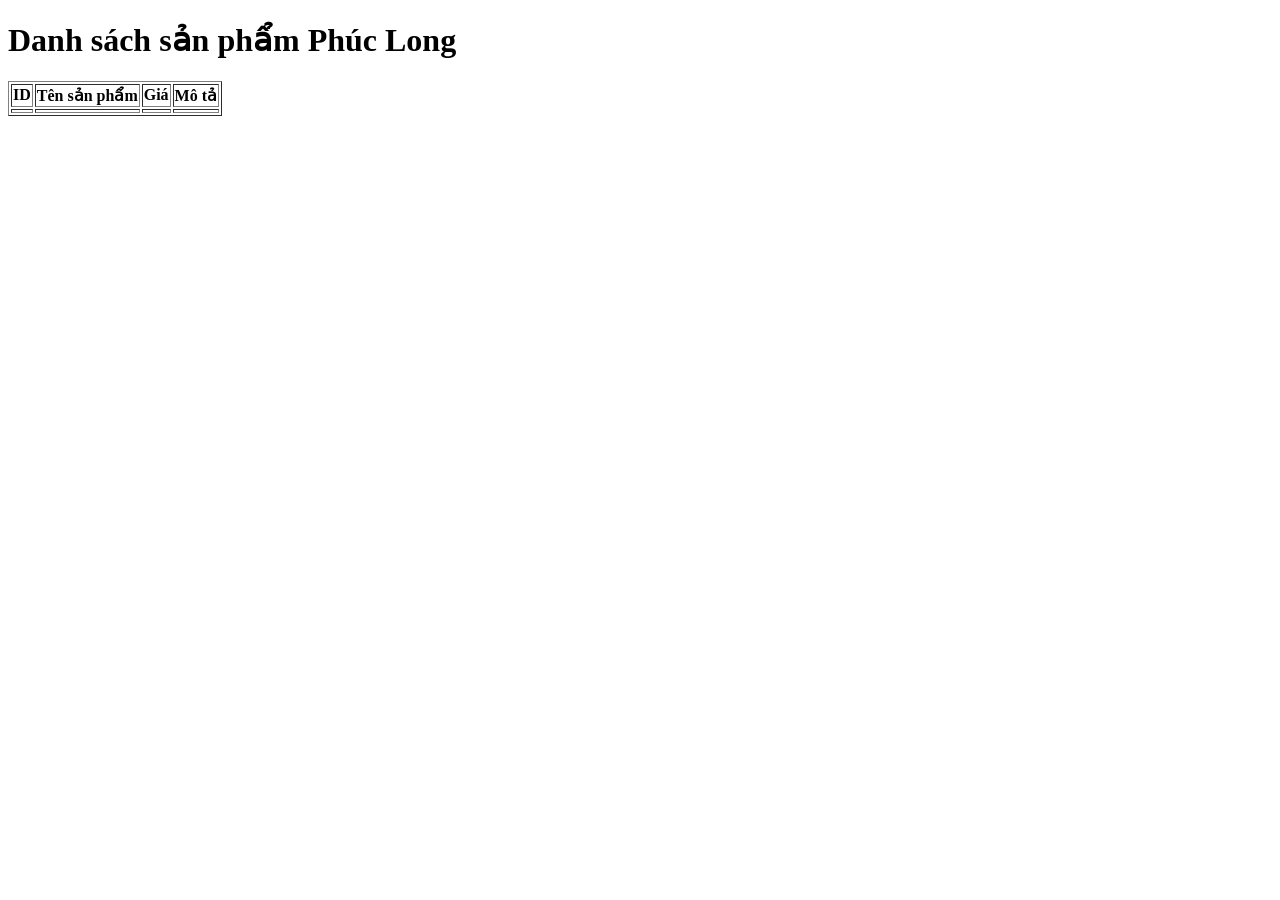
<file: SourceCode/phuclong/src/main/resources/templates/products.html>
<!DOCTYPE html>
<html lang="vi" xmlns:th="http://www.thymeleaf.org">
<head>
    <meta charset="UTF-8">
    <title>Danh sách sản phẩm</title>
</head>
<body>

<h1>Danh sách sản phẩm Phúc Long</h1>

<table border="1">
    <thead>
    <tr>
        <th>ID</th>
        <th>Tên sản phẩm</th>
        <th>Giá</th>
        <th>Mô tả</th>
    </tr>
    </thead>

    <tbody>
    <tr th:each="product : ${products}">
        <td th:text="${product.productId}"></td>
        <td th:text="${product.productName}"></td>
        <td th:text="${product.price}"></td>
        <td th:text="${product.description}"></td>
    </tr>
    </tbody>
</table>

</body>
</html>
</file>
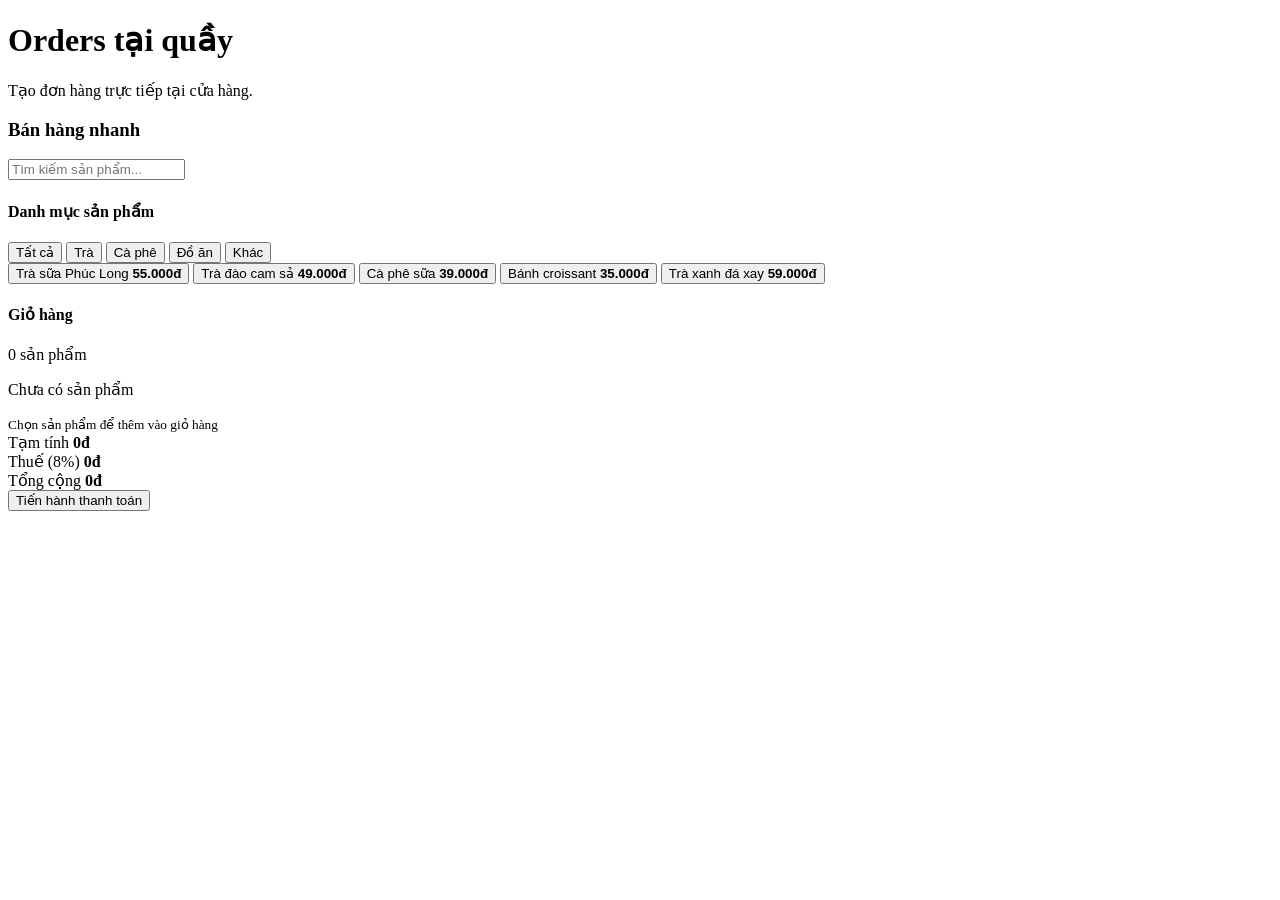
<file: SourceCode/phuclong/src/main/resources/templates/staff/counter-orders.html>
<!DOCTYPE html>
<html lang="vi" xmlns:th="http://www.thymeleaf.org"
      th:replace="~{staff/layout :: layout('Orders tại quầy', 'counter-orders', ~{::pageContent})}">
<body>
<th:block th:fragment="pageContent">
<div class="dashboard-content counter-orders-content">
<div class="page-heading">
<h1>Orders tại quầy</h1>
<p>Tạo đơn hàng trực tiếp tại cửa hàng.</p>
</div>
<section class="quick-sale">
<div class="quick-heading">
<h3>Bán hàng nhanh</h3>
<span class="online-dot"></span>
</div>
<div class="search-product">
<i class="fa-solid fa-magnifying-glass"></i>
<input id="productSearch" placeholder="Tìm kiếm sản phẩm..." type="text"/>
</div>
<div class="category-area">
<h4>Danh mục sản phẩm</h4>
<div class="category-list">
<button class="category-btn active" onclick="filterCategory('all', this)">Tất cả</button>
<button class="category-btn" onclick="filterCategory('tea', this)">Trà</button>
<button class="category-btn" onclick="filterCategory('coffee', this)">Cà phê</button>
<button class="category-btn" onclick="filterCategory('food', this)">Đồ ăn</button>
<button class="category-btn" onclick="filterCategory('other', this)">Khác</button>
</div>
</div>
<div class="sale-products" id="saleProducts">
<button class="sale-product" data-category="tea" data-name="Trà sữa Phúc Long" onclick="addProduct('Trà sữa Phúc Long', 55000)">
<div class="sale-product-icon mint">
<i class="fa-solid fa-mug-hot"></i>
</div>
<span>Trà sữa Phúc Long</span>
<strong>55.000đ</strong>
</button>
<button class="sale-product" data-category="tea" data-name="Trà đào cam sả" onclick="addProduct('Trà đào cam sả', 49000)">
<div class="sale-product-icon peach">
<i class="fa-solid fa-glass-water"></i>
</div>
<span>Trà đào cam sả</span>
<strong>49.000đ</strong>
</button>
<button class="sale-product" data-category="coffee" data-name="Cà phê sữa" onclick="addProduct('Cà phê sữa', 39000)">
<div class="sale-product-icon lavender">
<i class="fa-solid fa-mug-saucer"></i>
</div>
<span>Cà phê sữa</span>
<strong>39.000đ</strong>
</button>
<button class="sale-product" data-category="food" data-name="Bánh croissant" onclick="addProduct('Bánh croissant', 35000)">
<div class="sale-product-icon yellow-icon">
<i class="fa-solid fa-cookie-bite"></i>
</div>
<span>Bánh croissant</span>
<strong>35.000đ</strong>
</button>
<button class="sale-product" data-category="tea" data-name="Trà xanh đá xay" onclick="addProduct('Trà xanh đá xay', 59000)">
<div class="sale-product-icon mint">
<i class="fa-solid fa-leaf"></i>
</div>
<span>Trà xanh đá xay</span>
<strong>59.000đ</strong>
</button>
</div>
<div class="cart-section">
<div class="cart-title">
<h4>Giỏ hàng</h4>
<span id="cartCount">0 sản phẩm</span>
</div>
<div class="cart-items" id="cartItems">
<div class="empty-cart">
<i class="fa-solid fa-basket-shopping"></i>
<p>Chưa có sản phẩm</p>
<small>Chọn sản phẩm để thêm vào giỏ hàng</small>
</div>
</div>
</div>
<div class="checkout-area">
<div class="checkout-row">
<span>Tạm tính</span>
<strong id="subtotal">0đ</strong>
</div>
<div class="checkout-row">
<span>Thuế (8%)</span>
<strong id="tax">0đ</strong>
</div>
<div class="checkout-total">
<span>Tổng cộng</span>
<strong id="total">0đ</strong>
</div>
<button class="checkout-btn" onclick="checkout()">
<i class="fa-solid fa-cart-shopping"></i>
                Tiến hành thanh toán
            </button>
</div>
</section>
</div>
<script>
    // GIỎ HÀNG TẠI QUẦY
    let cart = [];

    function formatMoney(number) {
        return number.toLocaleString('vi-VN') + 'đ';
    }

    function addProduct(name, price) {
        const found = cart.find(item => item.name === name);
        if (found) {
            found.quantity++;
        } else {
            cart.push({ name, price, quantity: 1 });
        }
        renderCart();
    }

    function changeQuantity(index, amount) {
        cart[index].quantity += amount;
        if (cart[index].quantity <= 0) cart.splice(index, 1);
        renderCart();
    }

    function removeProduct(index) {
        cart.splice(index, 1);
        renderCart();
    }

    function renderCart() {
        const container = document.getElementById('cartItems');
        const count = cart.reduce((sum, item) => sum + item.quantity, 0);
        document.getElementById('cartCount').textContent = count + ' sản phẩm';

        if (cart.length === 0) {
            container.innerHTML = `
                <div class="empty-cart">
                    <i class="fa-solid fa-basket-shopping"></i>
                    <p>Chưa có sản phẩm</p>
                    <small>Chọn sản phẩm để thêm vào giỏ hàng</small>
                </div>`;
        } else {
            container.innerHTML = cart.map((item, index) => `
                <div class="cart-item">
                    <div class="cart-item-info">
                        <strong>${item.name}</strong>
                        <small>${formatMoney(item.price)}</small>
                    </div>
                    <div class="quantity-control">
                        <button onclick="changeQuantity(${index}, -1)">−</button>
                        <span>${item.quantity}</span>
                        <button onclick="changeQuantity(${index}, 1)">+</button>
                    </div>
                    <button class="remove-item" onclick="removeProduct(${index})">
                        <i class="fa-regular fa-trash-can"></i>
                    </button>
                </div>`).join('');
        }

        const subtotal = cart.reduce((sum, item) => sum + item.price * item.quantity, 0);
        const tax = subtotal * 0.08;
        document.getElementById('subtotal').textContent = formatMoney(subtotal);
        document.getElementById('tax').textContent = formatMoney(tax);
        document.getElementById('total').textContent = formatMoney(subtotal + tax);
    }

    function checkout() {
        if (cart.length === 0) {
            alert('Vui lòng chọn sản phẩm trước khi thanh toán!');
            return;
        }
        alert('Giao diện mẫu: Chức năng thanh toán sẽ được kết nối với hệ thống đơn hàng sau.');
    }

    // TÌM KIẾM SẢN PHẨM
    document.getElementById('productSearch').addEventListener('input', function() {
        const keyword = this.value.toLowerCase().trim();
        document.querySelectorAll('.sale-product').forEach(product => {
            const name = product.dataset.name.toLowerCase();
            const category = document.querySelector('.category-btn.active')?.dataset.category || 'all';
            const categoryMatch = category === 'all' || product.dataset.category === category;
            product.style.display = name.includes(keyword) && categoryMatch ? 'flex' : 'none';
        });
    });

    // LỌC DANH MỤC
    function filterCategory(category, button) {
        document.querySelectorAll('.category-btn').forEach(btn => btn.classList.remove('active'));
        button.classList.add('active');
        button.dataset.category = category;

        document.querySelectorAll('.category-btn').forEach(btn => {
            if (btn !== button) btn.dataset.category = btn.getAttribute('onclick').match(/'([^']+)'/)[1];
        });

        const keyword = document.getElementById('productSearch').value.toLowerCase().trim();
        document.querySelectorAll('.sale-product').forEach(product => {
            const categoryMatch = category === 'all' || product.dataset.category === category;
            const nameMatch = product.dataset.name.toLowerCase().includes(keyword);
            product.style.display = categoryMatch && nameMatch ? 'flex' : 'none';
        });
    }
    document.querySelector('.category-btn.active').dataset.category = 'all';
</script>
</th:block>
</body>
</html>
</file>
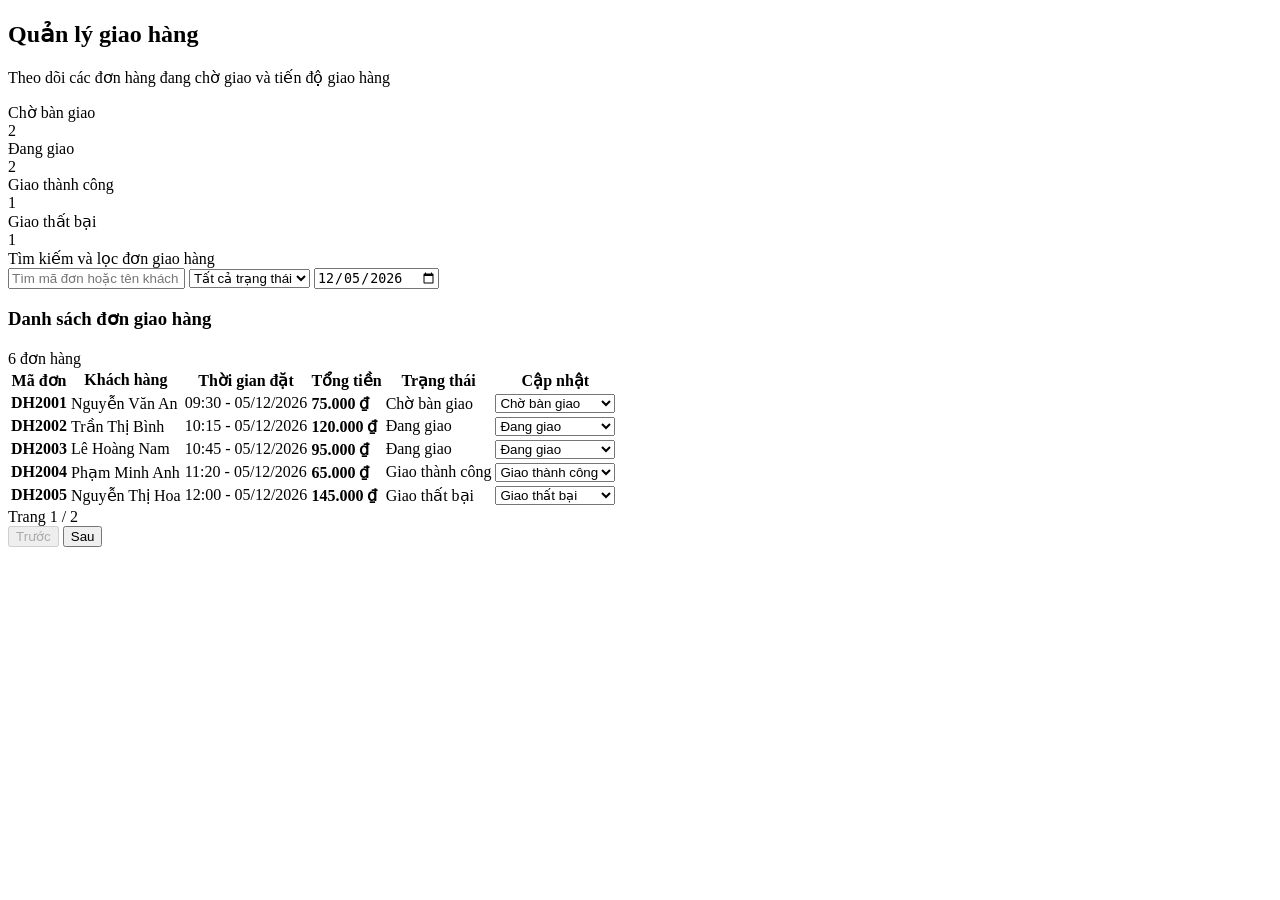
<file: SourceCode/phuclong/src/main/resources/templates/staff/delivery.html>
<!DOCTYPE html>
<html lang="vi" xmlns:th="http://www.thymeleaf.org"
      th:replace="~{staff/layout :: layout('Quản lý giao hàng', 'delivery', ~{::pageContent})}">
<body>
<th:block th:fragment="pageContent">
<section class="page-content delivery-page">
<div class="page-heading">
                <div>
                    <h2>Quản lý giao hàng</h2>
                    <p>Theo dõi các đơn hàng đang chờ giao và tiến độ giao hàng</p>
                </div>
            </div>

            <!-- THỐNG KÊ GIAO HÀNG -->
            <div class="stats-grid">
                <div class="stat-card">
                    <div class="stat-top">
                        Chờ bàn giao
                        <div class="stat-icon"><i class="fa-solid fa-box"></i></div>
                    </div>
                    <div class="stat-number" id="waitingOrders">0</div>
                </div>

                <div class="stat-card">
                    <div class="stat-top">
                        Đang giao
                        <div class="stat-icon"><i class="fa-solid fa-motorcycle"></i></div>
                    </div>
                    <div class="stat-number" id="deliveringOrders">0</div>
                </div>

                <div class="stat-card">
                    <div class="stat-top">
                        Giao thành công
                        <div class="stat-icon"><i class="fa-solid fa-circle-check"></i></div>
                    </div>
                    <div class="stat-number" id="deliveredOrders">0</div>
                </div>

                <div class="stat-card">
                    <div class="stat-top">
                        Giao thất bại
                        <div class="stat-icon"><i class="fa-solid fa-circle-exclamation"></i></div>
                    </div>
                    <div class="stat-number" id="failedOrders">0</div>
                </div>
            </div>

            <!-- BỘ LỌC -->
            <div class="filter-card">
                <div class="filter-title">
                    <i class="fa-solid fa-filter"></i>
                    Tìm kiếm và lọc đơn giao hàng
                </div>

                <div class="filter-grid">
                    <input type="text" id="searchDelivery"
                           placeholder="Tìm mã đơn hoặc tên khách hàng...">

                    <select id="deliveryStatus">
                        <option value="">Tất cả trạng thái</option>
                        <option value="WAITING">Chờ bàn giao</option>
                        <option value="DELIVERING">Đang giao</option>
                        <option value="DELIVERED">Giao thành công</option>
                        <option value="FAILED">Giao thất bại</option>
                    </select>

                    <input type="date" id="deliveryDate">
                </div>
            </div>

            <!-- DANH SÁCH ĐƠN -->
            <div class="table-card">
                <div class="table-header">
                    <h3>Danh sách đơn giao hàng</h3>
                    <span id="deliveryResultCount">0 đơn hàng</span>
                </div>

                <div class="table-wrapper">
                    <table>
                        <thead>
                            <tr>
                                <th>Mã đơn</th>
                                <th>Khách hàng</th>
                                <th>Thời gian đặt</th>
                                <th>Tổng tiền</th>
                                <th>Trạng thái</th>
                                <th>Cập nhật</th>
                            </tr>
                        </thead>
                        <tbody id="deliveryTableBody"></tbody>
                    </table>
                </div>

                <div class="pagination">
                    <span id="deliveryPageInfo">Trang 1</span>
                    <div>
                        <button id="deliveryPrevPage" type="button">Trước</button>
                        <button id="deliveryNextPage" type="button">Sau</button>
                    </div>
                </div>
            </div>
</section>
<script>

    // Ngày hiện tại theo múi giờ máy người dùng
    const now = new Date();
    const todayISO = `${now.getFullYear()}-${String(now.getMonth() + 1).padStart(2, "0")}-${String(now.getDate()).padStart(2, "0")}`;

    // Dữ liệu minh họa giao hàng - sẽ thay bằng dữ liệu database sau
    const deliveryOrders = [
        { id: "DH2001", customer: "Nguyễn Văn An", time: "09:30", date: todayISO, total: 75000, status: "WAITING" },
        { id: "DH2002", customer: "Trần Thị Bình", time: "10:15", date: todayISO, total: 120000, status: "DELIVERING" },
        { id: "DH2003", customer: "Lê Hoàng Nam", time: "10:45", date: todayISO, total: 95000, status: "DELIVERING" },
        { id: "DH2004", customer: "Phạm Minh Anh", time: "11:20", date: todayISO, total: 65000, status: "DELIVERED" },
        { id: "DH2005", customer: "Nguyễn Thị Hoa", time: "12:00", date: todayISO, total: 145000, status: "FAILED" },
        { id: "DH2006", customer: "Trần Quốc Bảo", time: "13:10", date: todayISO, total: 85000, status: "WAITING" }
    ];

    const deliveryStatusNames = {
        WAITING: "Chờ bàn giao",
        DELIVERING: "Đang giao",
        DELIVERED: "Giao thành công",
        FAILED: "Giao thất bại"
    };

    const deliveryStatusClasses = {
        WAITING: "waiting",
        DELIVERING: "delivering",
        DELIVERED: "delivered",
        FAILED: "failed"
    };

    let deliveryCurrentPage = 1;
    const deliveryPageSize = 5;

    function formatDeliveryMoney(amount) {
        return amount.toLocaleString("vi-VN") + " ₫";
    }

    function updateDeliveryStatistics() {
        document.getElementById("waitingOrders").textContent =
            deliveryOrders.filter(o => o.status === "WAITING").length;
        document.getElementById("deliveringOrders").textContent =
            deliveryOrders.filter(o => o.status === "DELIVERING").length;
        document.getElementById("deliveredOrders").textContent =
            deliveryOrders.filter(o => o.status === "DELIVERED").length;
        document.getElementById("failedOrders").textContent =
            deliveryOrders.filter(o => o.status === "FAILED").length;
    }

    function renderDeliveryOrders() {
        const keyword = document.getElementById("searchDelivery").value.trim().toLowerCase();
        const status = document.getElementById("deliveryStatus").value;
        const date = document.getElementById("deliveryDate").value;

        const filtered = deliveryOrders.filter(order => {
            const matchesKeyword = order.id.toLowerCase().includes(keyword) ||
                order.customer.toLowerCase().includes(keyword);
            const matchesStatus = !status || order.status === status;
            const matchesDate = !date || order.date === date;
            return matchesKeyword && matchesStatus && matchesDate;
        });

        const totalPages = Math.max(1, Math.ceil(filtered.length / deliveryPageSize));
        deliveryCurrentPage = Math.min(deliveryCurrentPage, totalPages);

        const start = (deliveryCurrentPage - 1) * deliveryPageSize;
        const visible = filtered.slice(start, start + deliveryPageSize);
        const tbody = document.getElementById("deliveryTableBody");
        tbody.innerHTML = "";

        if (visible.length === 0) {
            tbody.innerHTML = `
                <tr>
                    <td colspan="6" style="text-align:center;padding:35px">
                        Không tìm thấy đơn giao hàng
                    </td>
                </tr>`;
        } else {
            visible.forEach(order => {
                const tr = document.createElement("tr");
                tr.innerHTML = `
                    <td><strong>${order.id}</strong></td>
                    <td>${order.customer}</td>
                    <td>${order.time} - ${order.date.split("-").reverse().join("/")}</td>
                    <td><strong>${formatDeliveryMoney(order.total)}</strong></td>
                    <td><span class="status ${deliveryStatusClasses[order.status]}">
                        ${deliveryStatusNames[order.status]}
                    </span></td>
                    <td>
                        <select class="delivery-select" aria-label="Cập nhật trạng thái ${order.id}"
                                onchange="updateDeliveryStatus('${order.id}', this.value)">
                            <option value="WAITING" ${order.status === "WAITING" ? "selected" : ""}>Chờ bàn giao</option>
                            <option value="DELIVERING" ${order.status === "DELIVERING" ? "selected" : ""}>Đang giao</option>
                            <option value="DELIVERED" ${order.status === "DELIVERED" ? "selected" : ""}>Giao thành công</option>
                            <option value="FAILED" ${order.status === "FAILED" ? "selected" : ""}>Giao thất bại</option>
                        </select>
                    </td>`;
                tbody.appendChild(tr);
            });
        }

        document.getElementById("deliveryResultCount").textContent = filtered.length + " đơn hàng";
        document.getElementById("deliveryPageInfo").textContent =
            "Trang " + deliveryCurrentPage + " / " + totalPages;
        document.getElementById("deliveryPrevPage").disabled = deliveryCurrentPage === 1;
        document.getElementById("deliveryNextPage").disabled = deliveryCurrentPage === totalPages;
    }

    function updateDeliveryStatus(id, newStatus) {
        const order = deliveryOrders.find(o => o.id === id);
        if (!order) return;
        order.status = newStatus;
        updateDeliveryStatistics();
        renderDeliveryOrders();
    }

    document.getElementById("searchDelivery").addEventListener("input", () => {
        deliveryCurrentPage = 1;
        renderDeliveryOrders();
    });

    document.getElementById("deliveryStatus").addEventListener("change", () => {
        deliveryCurrentPage = 1;
        renderDeliveryOrders();
    });

    document.getElementById("deliveryDate").addEventListener("change", () => {
        deliveryCurrentPage = 1;
        renderDeliveryOrders();
    });

    document.getElementById("deliveryPrevPage").addEventListener("click", () => {
        if (deliveryCurrentPage > 1) {
            deliveryCurrentPage--;
            renderDeliveryOrders();
        }
    });

    document.getElementById("deliveryNextPage").addEventListener("click", () => {
        deliveryCurrentPage++;
        renderDeliveryOrders();
    });

    // Mặc định chọn ngày hôm nay theo giờ máy người dùng
    document.getElementById("deliveryDate").value = todayISO;

    updateDeliveryStatistics();
    renderDeliveryOrders();

</script>
</th:block>
</body>
</html>
</file>
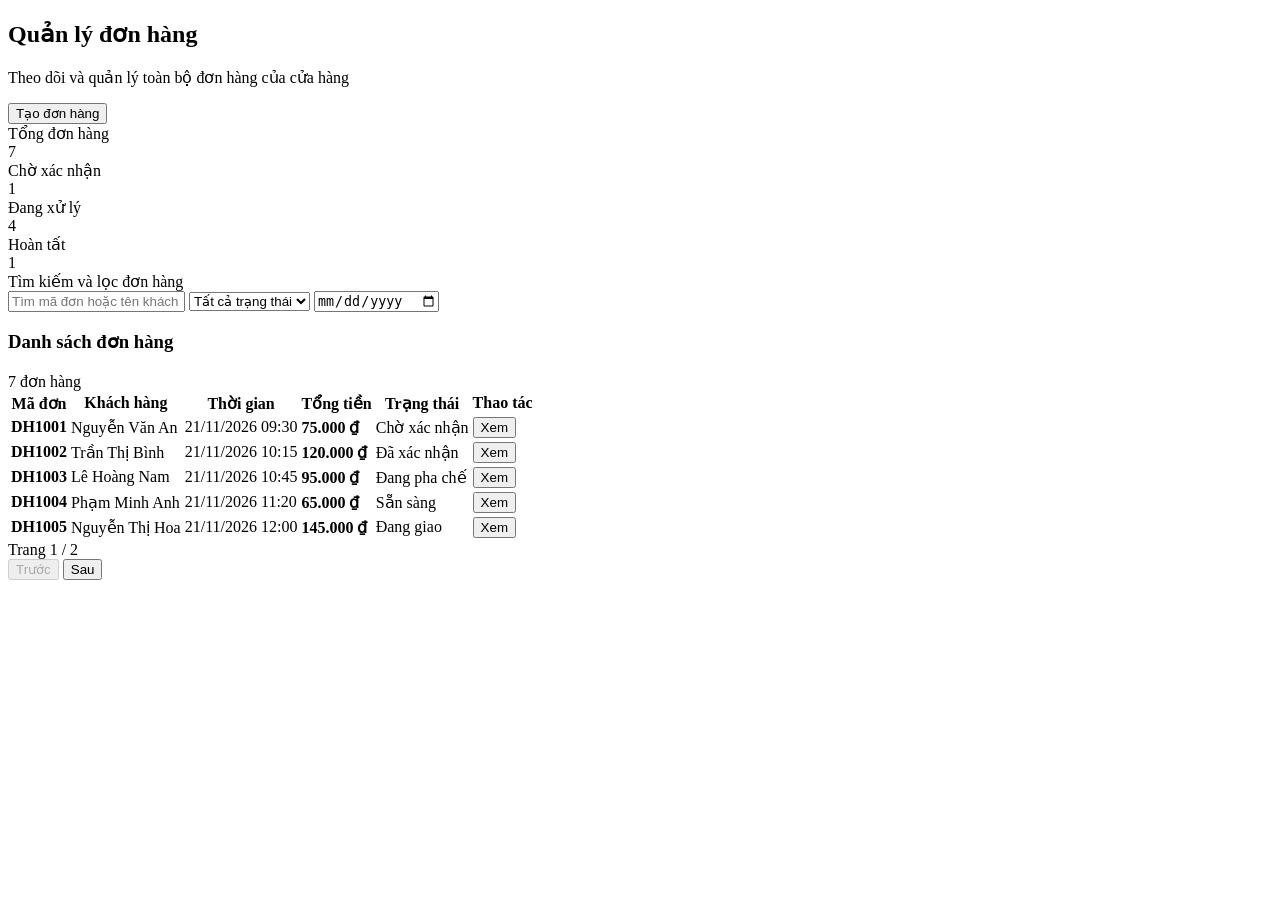
<file: SourceCode/phuclong/src/main/resources/templates/staff/orders.html>
<!DOCTYPE html>
<html lang="vi" xmlns:th="http://www.thymeleaf.org"
      th:replace="~{staff/layout :: layout('Quản lý đơn hàng', 'orders', ~{::pageContent})}">
<body>
<th:block th:fragment="pageContent">
<section class="page-content orders-page">
<!-- PAGE HEADING -->
<div class="page-heading">
<div>
<h2>Quản lý đơn hàng</h2>
<p>Theo dõi và quản lý toàn bộ đơn hàng của cửa hàng</p>
</div>
<button class="btn-primary" onclick="alert('Chức năng tạo đơn hàng sẽ được bổ sung sau')" type="button">
<i class="fa-solid fa-plus"></i>
                    Tạo đơn hàng
                </button>
</div>
<!-- STATISTICS -->
<div class="stats-grid">
<div class="stat-card">
<div class="stat-top">
                        Tổng đơn hàng
                        <div class="stat-icon">
<i class="fa-solid fa-receipt"></i>
</div>
</div>
<div class="stat-number" id="totalOrders">0</div>
</div>
<div class="stat-card">
<div class="stat-top">
                        Chờ xác nhận
                        <div class="stat-icon">
<i class="fa-solid fa-clock"></i>
</div>
</div>
<div class="stat-number" id="pendingOrders">0</div>
</div>
<div class="stat-card">
<div class="stat-top">
                        Đang xử lý
                        <div class="stat-icon">
<i class="fa-solid fa-mug-hot"></i>
</div>
</div>
<div class="stat-number" id="processingOrders">0</div>
</div>
<div class="stat-card">
<div class="stat-top">
                        Hoàn tất
                        <div class="stat-icon">
<i class="fa-solid fa-circle-check"></i>
</div>
</div>
<div class="stat-number" id="completedOrders">0</div>
</div>
</div>
<!-- FILTER -->
<div class="filter-card">
<div class="filter-title">
<i class="fa-solid fa-filter"></i>
                    Tìm kiếm và lọc đơn hàng
                </div>
<div class="filter-grid">
<input id="searchOrder" placeholder="Tìm mã đơn hoặc tên khách hàng..." type="text"/>
<select id="statusFilter">
<option value="">Tất cả trạng thái</option>
<option value="PENDING">Chờ xác nhận</option>
<option value="CONFIRMED">Đã xác nhận</option>
<option value="PREPARING">Đang pha chế</option>
<option value="READY">Sẵn sàng</option>
<option value="DELIVERING">Đang giao</option>
<option value="COMPLETED">Hoàn tất</option>
<option value="CANCELLED">Đã hủy</option>
</select>
<input id="dateFilter" type="date"/>
</div>
</div>
<!-- TABLE -->
<div class="table-card">
<div class="table-header">
<h3>Danh sách đơn hàng</h3>
<span id="resultCount">0 đơn hàng</span>
</div>
<div class="table-wrapper">
<table>
<thead>
<tr>
<th>Mã đơn</th>
<th>Khách hàng</th>
<th>Thời gian</th>
<th>Tổng tiền</th>
<th>Trạng thái</th>
<th>Thao tác</th>
</tr>
</thead>
<tbody id="orderTableBody"></tbody>
</table>
</div>
<div class="pagination">
<span id="pageInfo">Trang 1</span>
<div>
<button id="prevPage" type="button">Trước</button>
<button id="nextPage" type="button">Sau</button>
</div>
</div>
</div>
</section>
<script>
    // DỮ LIỆU MẪU - CHƯA KẾT NỐI DATABASE
    const sampleOrders = [
        {
            id: "DH1001",
            customer: "Nguyễn Văn An",
            time: "21/11/2026 09:30",
            date: "2026-11-21",
            total: 75000,
            status: "PENDING"
        },
        {
            id: "DH1002",
            customer: "Trần Thị Bình",
            time: "21/11/2026 10:15",
            date: "2026-11-21",
            total: 120000,
            status: "CONFIRMED"
        },
        {
            id: "DH1003",
            customer: "Lê Hoàng Nam",
            time: "21/11/2026 10:45",
            date: "2026-11-21",
            total: 95000,
            status: "PREPARING"
        },
        {
            id: "DH1004",
            customer: "Phạm Minh Anh",
            time: "21/11/2026 11:20",
            date: "2026-11-21",
            total: 65000,
            status: "READY"
        },
        {
            id: "DH1005",
            customer: "Nguyễn Thị Hoa",
            time: "21/11/2026 12:00",
            date: "2026-11-21",
            total: 145000,
            status: "DELIVERING"
        },
        {
            id: "DH1006",
            customer: "Trần Quốc Bảo",
            time: "21/11/2026 13:10",
            date: "2026-11-21",
            total: 85000,
            status: "COMPLETED"
        },
        {
            id: "DH1007",
            customer: "Đỗ Minh Tuấn",
            time: "21/11/2026 14:00",
            date: "2026-11-21",
            total: 55000,
            status: "CANCELLED"
        }
    ];

    const statusNames = {
        PENDING: "Chờ xác nhận",
        CONFIRMED: "Đã xác nhận",
        PREPARING: "Đang pha chế",
        READY: "Sẵn sàng",
        DELIVERING: "Đang giao",
        COMPLETED: "Hoàn tất",
        CANCELLED: "Đã hủy"
    };

    const statusClasses = {
        PENDING: "pending",
        CONFIRMED: "confirmed",
        PREPARING: "preparing",
        READY: "ready",
        DELIVERING: "delivering",
        COMPLETED: "completed",
        CANCELLED: "cancelled"
    };

    let currentPage = 1;
    const pageSize = 5;

    function formatMoney(amount) {
        return amount.toLocaleString("vi-VN") + " ₫";
    }

    function updateStatistics() {
        document.getElementById("totalOrders").textContent =
            sampleOrders.length;

        document.getElementById("pendingOrders").textContent =
            sampleOrders.filter(o => o.status === "PENDING").length;

        document.getElementById("processingOrders").textContent =
            sampleOrders.filter(o =>
                ["CONFIRMED", "PREPARING", "READY", "DELIVERING"]
                    .includes(o.status)
            ).length;

        document.getElementById("completedOrders").textContent =
            sampleOrders.filter(o => o.status === "COMPLETED").length;
    }

    function renderOrders() {
        const keyword = document.getElementById("searchOrder")
            .value.trim().toLowerCase();

        const status = document.getElementById("statusFilter").value;
        const date = document.getElementById("dateFilter").value;

        const filteredOrders = sampleOrders.filter(order => {
            const matchesKeyword =
                order.id.toLowerCase().includes(keyword) ||
                order.customer.toLowerCase().includes(keyword);

            const matchesStatus = !status || order.status === status;
            const matchesDate = !date || order.date === date;

            return matchesKeyword && matchesStatus && matchesDate;
        });

        const totalPages = Math.max(1, Math.ceil(filteredOrders.length / pageSize));

        if (currentPage > totalPages) {
            currentPage = totalPages;
        }

        const start = (currentPage - 1) * pageSize;
        const visibleOrders = filteredOrders.slice(start, start + pageSize);

        const tbody = document.getElementById("orderTableBody");
        tbody.innerHTML = "";

        if (visibleOrders.length === 0) {
            tbody.innerHTML = `
                <tr>
                    <td colspan="6" style="text-align:center;padding:35px">
                        Không tìm thấy đơn hàng
                    </td>
                </tr>`;
        } else {
            visibleOrders.forEach(order => {
                const tr = document.createElement("tr");

                tr.innerHTML = `
                    <td><strong>${order.id}</strong></td>
                    <td>${order.customer}</td>
                    <td>${order.time}</td>
                    <td><strong>${formatMoney(order.total)}</strong></td>
                    <td>
                        <span class="status ${statusClasses[order.status]}">
                            ${statusNames[order.status]}
                        </span>
                    </td>
                    <td>
                        <button class="action-btn"
                                type="button"
                                onclick="viewOrder('${order.id}')">
                            <i class="fa-solid fa-eye"></i>
                            Xem
                        </button>
                    </td>
                `;

                tbody.appendChild(tr);
            });
        }

        document.getElementById("resultCount").textContent =
            filteredOrders.length + " đơn hàng";

        document.getElementById("pageInfo").textContent =
            "Trang " + currentPage + " / " + totalPages;

        document.getElementById("prevPage").disabled = currentPage === 1;
        document.getElementById("nextPage").disabled =
            currentPage === totalPages;
    }

    function viewOrder(id) {
        const order = sampleOrders.find(o => o.id === id);

        if (order) {
            alert(
                "Mã đơn: " + order.id +
                "\nKhách hàng: " + order.customer +
                "\nThời gian: " + order.time +
                "\nTổng tiền: " + formatMoney(order.total) +
                "\nTrạng thái: " + statusNames[order.status]
            );
        }
    }

    document.getElementById("searchOrder").addEventListener("input", () => {
        currentPage = 1;
        renderOrders();
    });

    document.getElementById("statusFilter").addEventListener("change", () => {
        currentPage = 1;
        renderOrders();
    });

    document.getElementById("dateFilter").addEventListener("change", () => {
        currentPage = 1;
        renderOrders();
    });

    document.getElementById("prevPage").addEventListener("click", () => {
        if (currentPage > 1) {
            currentPage--;
            renderOrders();
        }
    });

    document.getElementById("nextPage").addEventListener("click", () => {
        currentPage++;
        renderOrders();
    });

    updateStatistics();
    renderOrders();
</script>
</th:block>
</body>
</html>
</file>
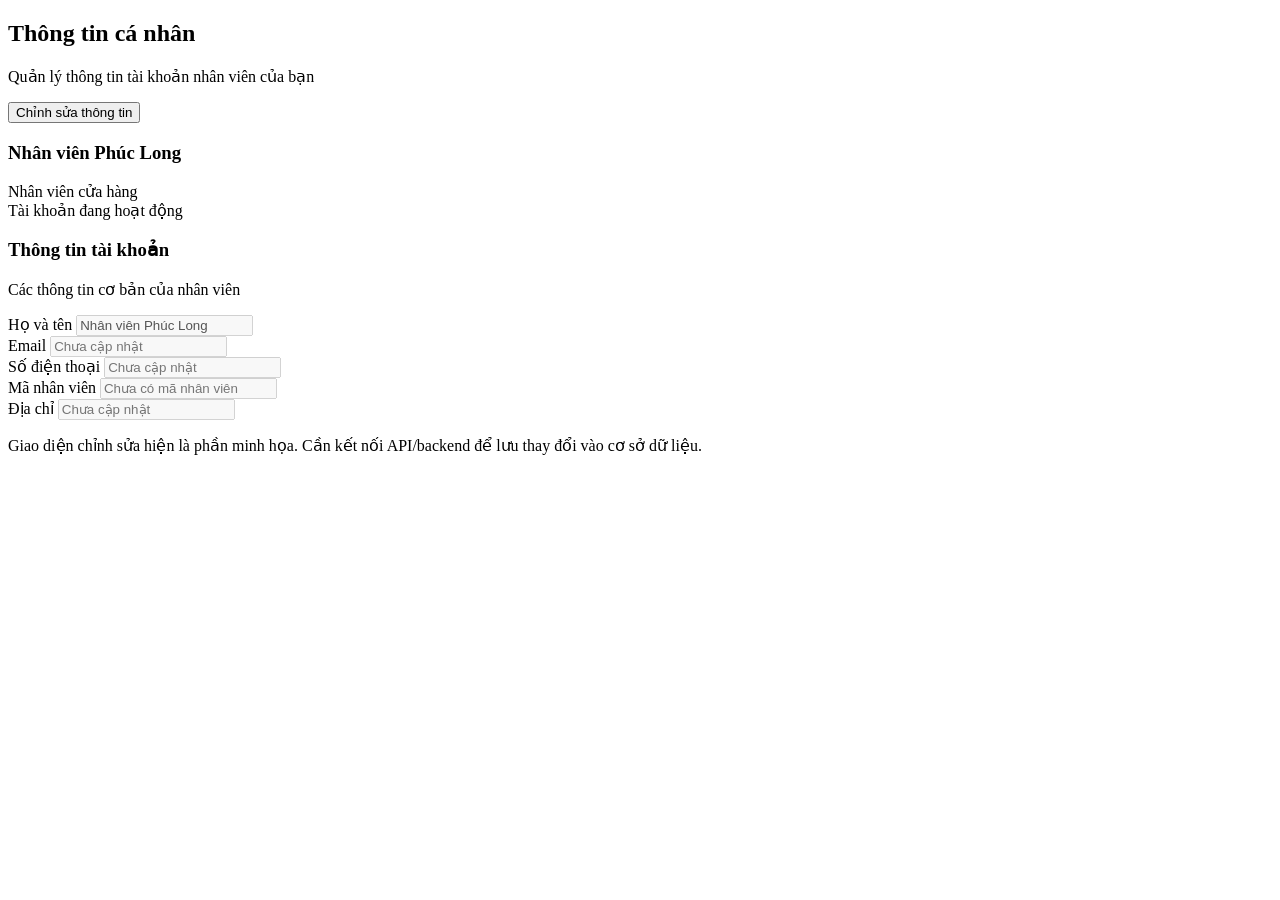
<file: SourceCode/phuclong/src/main/resources/templates/staff/profile.html>
<!DOCTYPE html>
<html lang="vi" xmlns:th="http://www.thymeleaf.org">
<head>
    <meta charset="UTF-8">
    <meta name="viewport" content="width=device-width, initial-scale=1.0">
    <title>Thông tin cá nhân | Phúc Long POS</title>
</head>
<body>
<th:block th:replace="~{staff/layout :: layout('Thông tin cá nhân', 'profile', ~{::pageContent})}">
    <th:block th:fragment="pageContent">
        <main class="page-content profile-page">
            <div class="page-heading">
                <div>
                    <h2>Thông tin cá nhân</h2>
                    <p>Quản lý thông tin tài khoản nhân viên của bạn</p>
                </div>
                <button class="btn-primary" type="button" id="profileEditBtn">
                    <i class="fa-solid fa-pen-to-square"></i> Chỉnh sửa thông tin
                </button>
            </div>

            <section class="profile-layout">
                <article class="profile-card profile-summary">
                    <div class="profile-avatar" aria-hidden="true">
                        <i class="fa-solid fa-user"></i>
                    </div>
                    <h3 th:text="${staffName != null ? staffName : 'Nhân viên Phúc Long'}">Nhân viên Phúc Long</h3>
                    <span class="profile-role">Nhân viên cửa hàng</span>
                    <div class="profile-status"><span></span> Tài khoản đang hoạt động</div>
                </article>

                <article class="profile-card profile-details-card">
                    <div class="profile-section-title">
                        <div>
                            <h3>Thông tin tài khoản</h3>
                            <p>Các thông tin cơ bản của nhân viên</p>
                        </div>
                        <i class="fa-regular fa-id-card"></i>
                    </div>

                    <form id="profileForm" class="profile-form">
                        <div class="profile-field">
                            <label for="profileName">Họ và tên</label>
                            <input id="profileName" name="fullName" type="text"
                                   th:value="${staffName}" value="Nhân viên Phúc Long" disabled>
                        </div>
                        <div class="profile-field">
                            <label for="profileEmail">Email</label>
                            <input id="profileEmail" name="email" type="email"
                                   th:value="${staffEmail}" value="" placeholder="Chưa cập nhật" disabled>
                        </div>
                        <div class="profile-field">
                            <label for="profilePhone">Số điện thoại</label>
                            <input id="profilePhone" name="phone" type="tel"
                                   th:value="${staffPhone}" value="" placeholder="Chưa cập nhật" disabled>
                        </div>
                        <div class="profile-field">
                            <label for="profileCode">Mã nhân viên</label>
                            <input id="profileCode" type="text"
                                   th:value="${staffCode}" value="" placeholder="Chưa có mã nhân viên" disabled>
                        </div>
                        <div class="profile-field profile-field-wide">
                            <label for="profileAddress">Địa chỉ</label>
                            <input id="profileAddress" name="address" type="text"
                                   th:value="${staffAddress}" value="" placeholder="Chưa cập nhật" disabled>
                        </div>
                        <div class="profile-actions" id="profileActions" hidden>
                            <button class="btn-primary" type="submit">
                                <i class="fa-solid fa-floppy-disk"></i> Lưu thay đổi
                            </button>
                            <button class="profile-cancel-btn" type="button" id="profileCancelBtn">Hủy</button>
                        </div>
                    </form>
                    <p class="profile-note">
                        Giao diện chỉnh sửa hiện là phần minh họa. Cần kết nối API/backend để lưu thay đổi vào cơ sở dữ liệu.
                    </p>
                </article>
            </section>

            <script>
                (() => {
                    const form = document.getElementById('profileForm');
                    const editBtn = document.getElementById('profileEditBtn');
                    const cancelBtn = document.getElementById('profileCancelBtn');
                    const actions = document.getElementById('profileActions');
                    const fields = [...form.querySelectorAll('input')];
                    let snapshot = [];

                    function setEditing(editing) {
                        fields.forEach(field => field.disabled = !editing);
                        actions.hidden = !editing;
                        editBtn.hidden = editing;
                    }

                    editBtn.addEventListener('click', () => {
                        snapshot = fields.map(field => field.value);
                        setEditing(true);
                    });

                    cancelBtn.addEventListener('click', () => {
                        fields.forEach((field, index) => field.value = snapshot[index]);
                        setEditing(false);
                    });

                    form.addEventListener('submit', event => {
                        event.preventDefault();
                        alert('Đây là giao diện minh họa. Chưa có API lưu thông tin vào cơ sở dữ liệu.');
                        setEditing(false);
                    });
                })();
            </script>
        </main>
    </th:block>
</th:block>
</body>
</html>
</file>
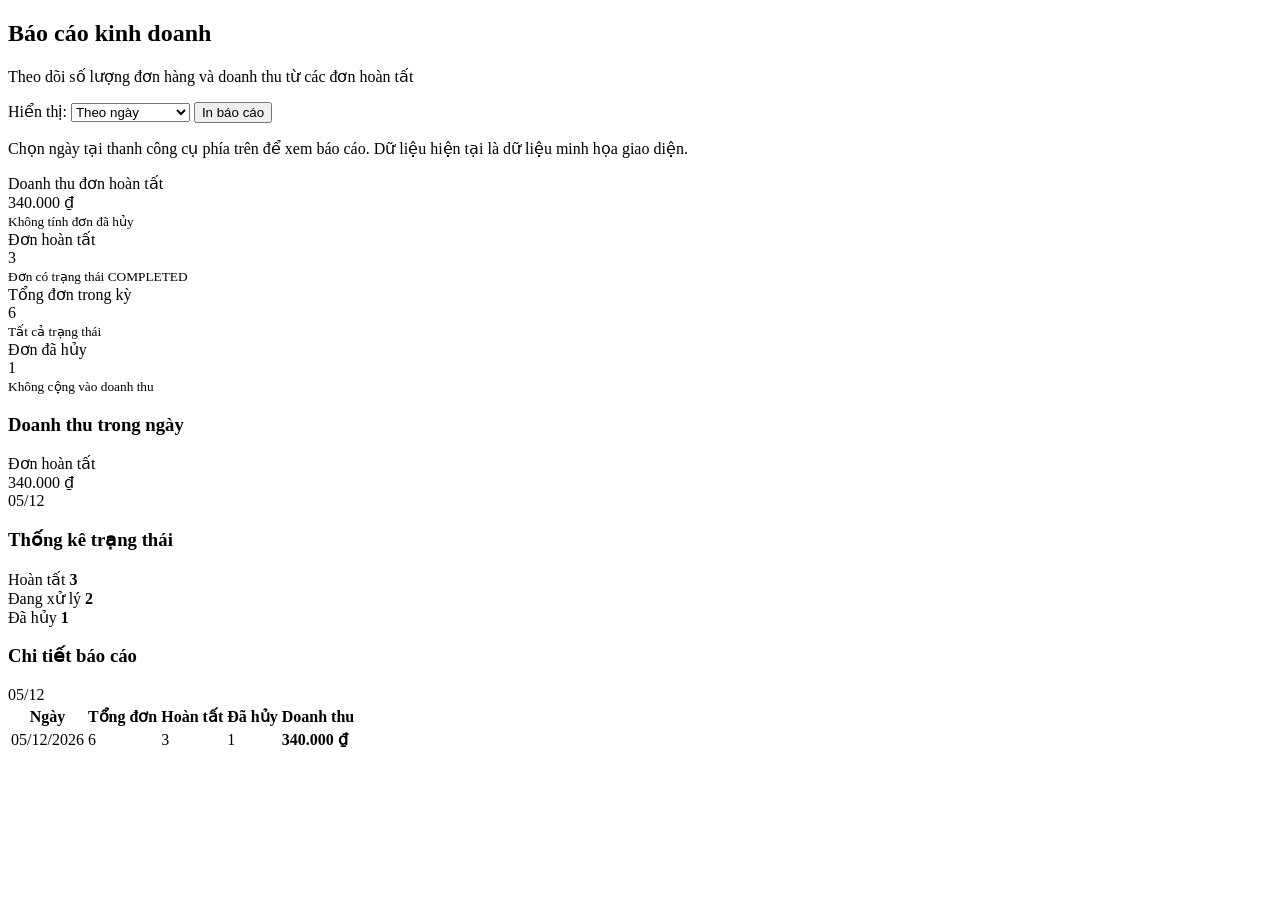
<file: SourceCode/phuclong/src/main/resources/templates/staff/reports.html>
<!DOCTYPE html>
<html lang="vi" xmlns:th="http://www.thymeleaf.org">
<head>
    <meta charset="UTF-8">
    <meta name="viewport" content="width=device-width, initial-scale=1.0">
    <title>Báo cáo | Phúc Long POS</title>
</head>
<body>
<th:block th:replace="~{staff/layout :: layout('Báo cáo kinh doanh', 'reports', ~{::pageContent})}">
    <th:block th:fragment="pageContent">
<main class="page-content reports-page">
<div class="page-heading">
<div>
<h2>Báo cáo kinh doanh</h2>
<p>Theo dõi số lượng đơn hàng và doanh thu từ các đơn hoàn tất</p>
</div>
<div class="report-heading-actions">
<label for="reportPeriod">Hiển thị:</label>
<select id="reportPeriod" aria-label="Kiểu xem báo cáo">
<option value="day">Theo ngày</option>
<option value="week">7 ngày gần nhất</option>
</select>
<button class="btn-primary" onclick="window.print()" type="button">
<i class="fa-solid fa-print"></i> In báo cáo
</button>
</div>
</div>
<p class="report-note">Chọn ngày tại thanh công cụ phía trên để xem báo cáo. Dữ liệu hiện tại là dữ liệu minh họa giao diện.</p>
<div class="stats-grid report-stats">
<div class="stat-card"><div class="stat-top">Doanh thu đơn hoàn tất <div class="stat-icon"><i class="fa-solid fa-coins"></i></div></div><div class="stat-number" id="reportRevenue">0 ₫</div><small>Không tính đơn đã hủy</small></div>
<div class="stat-card"><div class="stat-top">Đơn hoàn tất <div class="stat-icon"><i class="fa-solid fa-circle-check"></i></div></div><div class="stat-number" id="reportCompleted">0</div><small>Đơn có trạng thái COMPLETED</small></div>
<div class="stat-card"><div class="stat-top">Tổng đơn trong kỳ <div class="stat-icon"><i class="fa-solid fa-receipt"></i></div></div><div class="stat-number" id="reportTotalOrders">0</div><small>Tất cả trạng thái</small></div>
<div class="stat-card"><div class="stat-top">Đơn đã hủy <div class="stat-icon"><i class="fa-solid fa-ban"></i></div></div><div class="stat-number" id="reportCancelled">0</div><small>Không cộng vào doanh thu</small></div>
</div>
<div class="report-grid">
<section class="table-card report-chart-card">
<div class="table-header"><h3 id="chartTitle">Doanh thu theo ngày</h3><span id="chartCaption">Đơn hoàn tất</span></div>
<div aria-label="Biểu đồ doanh thu" class="revenue-chart" id="revenueChart"></div>
</section>
<section class="table-card status-card">
<div class="table-header"><h3>Thống kê trạng thái</h3></div>
<div class="status-summary">
<div><span class="status-dot completed-dot"></span> Hoàn tất <strong id="statusCompleted">0</strong></div>
<div><span class="status-dot pending-dot"></span> Đang xử lý <strong id="statusPending">0</strong></div>
<div><span class="status-dot cancelled-dot"></span> Đã hủy <strong id="statusCancelled">0</strong></div>
</div>
</section>
</div>
<section class="table-card report-table-card">
<div class="table-header"><h3>Chi tiết báo cáo</h3><span id="reportRangeLabel">Hôm nay</span></div>
<div class="table-wrapper">
<table>
<thead><tr><th>Ngày</th><th>Tổng đơn</th><th>Hoàn tất</th><th>Đã hủy</th><th>Doanh thu</th></tr></thead>
<tbody id="reportTableBody"></tbody>
</table>
</div>
</section>
</main>


        <script>
            document.addEventListener("DOMContentLoaded", function () {

                // ==============================
                // 1. KHỞI TẠO NGÀY THÁNG
                // ==============================
                const today = new Date();

                const localISO = function (date) {
                    return `${date.getFullYear()}-${String(date.getMonth() + 1).padStart(2, "0")}-${String(date.getDate()).padStart(2, "0")}`;
                };

                const todayISO = localISO(today);

                const topbarDateInput = document.getElementById("dateSearch");
                const topbarSearchButton = document.getElementById("searchDate");
                const topbarTodayButton = document.getElementById("backToday");
                const reportPeriod = document.getElementById("reportPeriod");

                if (topbarDateInput) {
                    topbarDateInput.placeholder = "Tìm ngày báo cáo";
                }

                function getSelectedDate() {
                    const raw = (topbarDateInput?.value || "").trim();

                    if (!raw) return todayISO;

                    // Định dạng dd/mm/yyyy hoặc dd-mm-yyyy
                    let match = raw.match(/^(\d{1,2})[\/-](\d{1,2})[\/-](\d{4})$/);

                    if (match) {
                        const day = Number(match[1]);
                        const month = Number(match[2]);
                        const year = Number(match[3]);

                        const parsed = new Date(year, month - 1, day, 12);

                        if (
                            parsed.getFullYear() === year &&
                            parsed.getMonth() === month - 1 &&
                            parsed.getDate() === day
                        ) {
                            return localISO(parsed);
                        }
                    }

                    // Định dạng yyyy-mm-dd
                    if (/^\d{4}-\d{2}-\d{2}$/.test(raw)) {
                        const parsed = new Date(raw + "T12:00:00");

                        if (!Number.isNaN(parsed.getTime())) {
                            return localISO(parsed);
                        }
                    }

                    return todayISO;
                }

                // ==============================
                // 2. DỮ LIỆU MINH HỌA
                // ==============================
                const demoOrders = [];

                const names = [
                    "Nguyễn Văn An",
                    "Trần Thị Bình",
                    "Lê Hoàng Nam",
                    "Phạm Minh Anh",
                    "Nguyễn Thị Hoa",
                    "Trần Quốc Bảo"
                ];

                const amounts = [75000, 120000, 95000, 65000, 145000, 85000];

                const states = [
                    "COMPLETED",
                    "COMPLETED",
                    "PENDING",
                    "CANCELLED",
                    "COMPLETED",
                    "PENDING"
                ];

                for (let offset = 6; offset >= 0; offset--) {
                    const day = new Date(today);
                    day.setDate(today.getDate() - offset);

                    for (let i = 0; i < 6; i++) {
                        demoOrders.push({
                            date: localISO(day),
                            customer: names[i],
                            total: amounts[i],
                            status: states[(i + offset) % states.length]
                        });
                    }
                }

                // ==============================
                // 3. HÀM ĐỊNH DẠNG
                // ==============================
                const money = function (number) {
                    return number.toLocaleString("vi-VN") + " ₫";
                };

                const dateLabel = function (iso) {
                    const [year, month, day] = iso.split("-");
                    return `${day}/${month}`;
                };

                // ==============================
                // 4. TẠO BÁO CÁO
                // ==============================
                function buildReport() {

                    const selected = getSelectedDate();

                    const period = reportPeriod?.value || "day";

                    const endDate = new Date(selected + "T12:00:00");

                    const days = period === "week" ? 7 : 1;

                    const startDate = new Date(endDate);
                    startDate.setDate(endDate.getDate() - (days - 1));

                    const dates = [];

                    for (let i = 0; i < days; i++) {
                        const date = new Date(startDate);
                        date.setDate(startDate.getDate() + i);
                        dates.push(localISO(date));
                    }

                    const rows = dates.map(function (date) {

                        const list = demoOrders.filter(order => order.date === date);

                        const completed = list.filter(order => order.status === "COMPLETED");

                        return {
                            date: date,
                            total: list.length,
                            completed: completed.length,
                            cancelled: list.filter(order => order.status === "CANCELLED").length,
                            revenue: completed.reduce((sum, order) => sum + order.total, 0),
                            pending: list.filter(order =>
                                order.status !== "COMPLETED" &&
                                order.status !== "CANCELLED"
                            ).length
                        };
                    });

                    const totalOrders = rows.reduce((sum, row) => sum + row.total, 0);
                    const completed = rows.reduce((sum, row) => sum + row.completed, 0);
                    const cancelled = rows.reduce((sum, row) => sum + row.cancelled, 0);
                    const pending = rows.reduce((sum, row) => sum + row.pending, 0);
                    const revenue = rows.reduce((sum, row) => sum + row.revenue, 0);

                    // ==============================
                    // 5. CẬP NHẬT THẺ THỐNG KÊ
                    // ==============================
                    document.getElementById("reportRevenue").textContent = money(revenue);
                    document.getElementById("reportCompleted").textContent = completed;
                    document.getElementById("reportTotalOrders").textContent = totalOrders;
                    document.getElementById("reportCancelled").textContent = cancelled;

                    document.getElementById("statusCompleted").textContent = completed;
                    document.getElementById("statusPending").textContent = pending;
                    document.getElementById("statusCancelled").textContent = cancelled;

                    // ==============================
                    // 6. CẬP NHẬT TIÊU ĐỀ
                    // ==============================
                    document.getElementById("chartTitle").textContent =
                        period === "week"
                            ? "Doanh thu 7 ngày gần nhất"
                            : "Doanh thu trong ngày";

                    document.getElementById("reportRangeLabel").textContent =
                        period === "week"
                            ? `${dateLabel(dates[0])} - ${dateLabel(dates[dates.length - 1])}`
                            : dateLabel(selected);

                    // ==============================
                    // 7. CẬP NHẬT BIỂU ĐỒ
                    // ==============================
                    const max = Math.max(1, ...rows.map(row => row.revenue));

                    document.getElementById("revenueChart").innerHTML = rows.map(function (row) {

                        const height = Math.max(3, row.revenue / max * 100);

                        return `
                <div class="chart-column">
                    <span class="chart-value">
                        ${row.revenue ? money(row.revenue) : "0 ₫"}
                    </span>

                    <div class="chart-bar-wrap">
                        <div class="chart-bar" style="height:${height}%"></div>
                    </div>

                    <span class="chart-label">
                        ${dateLabel(row.date)}
                    </span>
                </div>
            `;
                    }).join("");

                    // ==============================
                    // 8. CẬP NHẬT BẢNG
                    // ==============================
                    document.getElementById("reportTableBody").innerHTML =
                        rows.map(function (row) {

                            return `
                    <tr>
                        <td>${row.date.split("-").reverse().join("/")}</td>
                        <td>${row.total}</td>
                        <td>${row.completed}</td>
                        <td>${row.cancelled}</td>
                        <td><strong>${money(row.revenue)}</strong></td>
                    </tr>
                `;
                        }).join("");
                }

                // ==============================
                // 9. SỰ KIỆN CHỌN NGÀY VÀ HÔM NAY
                // ==============================

                // Nhấn nút tìm ngày trên thanh topbar
                if (topbarSearchButton) {
                    topbarSearchButton.addEventListener("click", function () {
                        buildReport();
                    });
                }

                // Nhấn nút Hôm nay trên thanh topbar
                if (topbarTodayButton) {
                    topbarTodayButton.addEventListener("click", function () {
                        setTimeout(buildReport, 0);
                    });
                }

                // Thay đổi loại báo cáo: ngày / tuần
                if (reportPeriod) {
                    reportPeriod.addEventListener("change", buildReport);
                }

                // Nhận thông báo khi layout thay đổi ngày
                document.addEventListener("reports:datechange", function () {
                    buildReport();
                });

                // Khởi tạo báo cáo lần đầu
                buildReport();

            });
        </script>


    </th:block>

</th:block>

</body>
</html>
</file>
